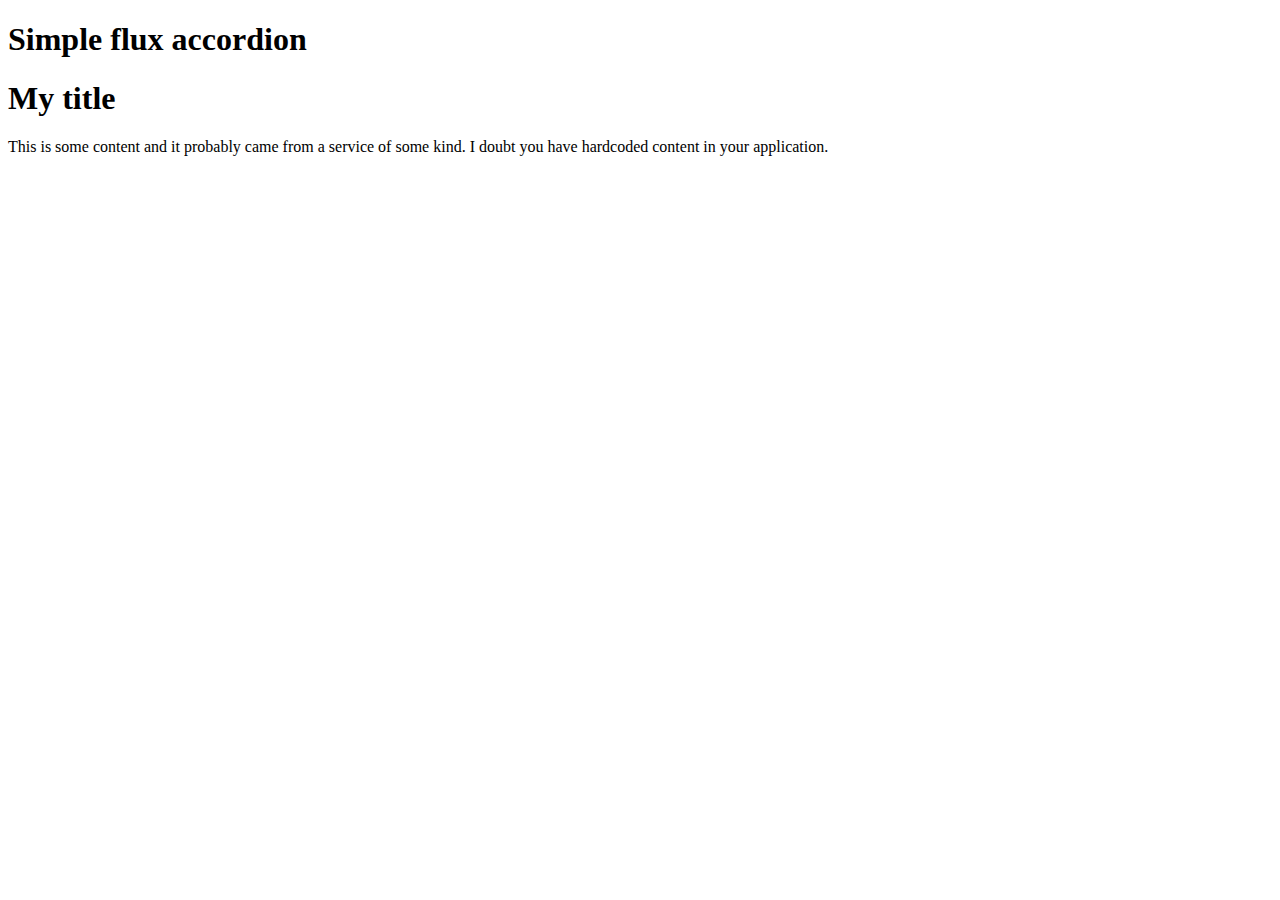
<file: index.html>
<!DOCTYPE html>
<html>
    <head>
        <meta charset="utf-8">
        <title>Simple flux</title>
        <link rel="stylesheet" href="styles.css" media="screen" charset="utf-8">
        <script src="components/accordion.js"></script>
        <script src="main.js"></script>
    </head>
    <body>
        <h1>Simple flux accordion</h1>

        <article>
            <h1>My title</h1>
            <p class="content">
                This is some content and it probably came from a service of some
                kind. I doubt you have hardcoded content in your application.
            </p>
        </article>
    </body>
</html>
</file>
<file: styles.css>
.accordion {
    border: 1px solid grey;
}

.accordion h1 {
    margin: 0;
}

.accordion h1 button {
    background: lightblue;
    border: 0;
    cursor: pointer;
    padding: .5rem 1rem;
    text-align: left;
    font-size: inherit;
    width: 100%;
}

.accordion .content {
    padding: 1rem;
}

.accordion.closed .content {
    display: none;
}
</file>
